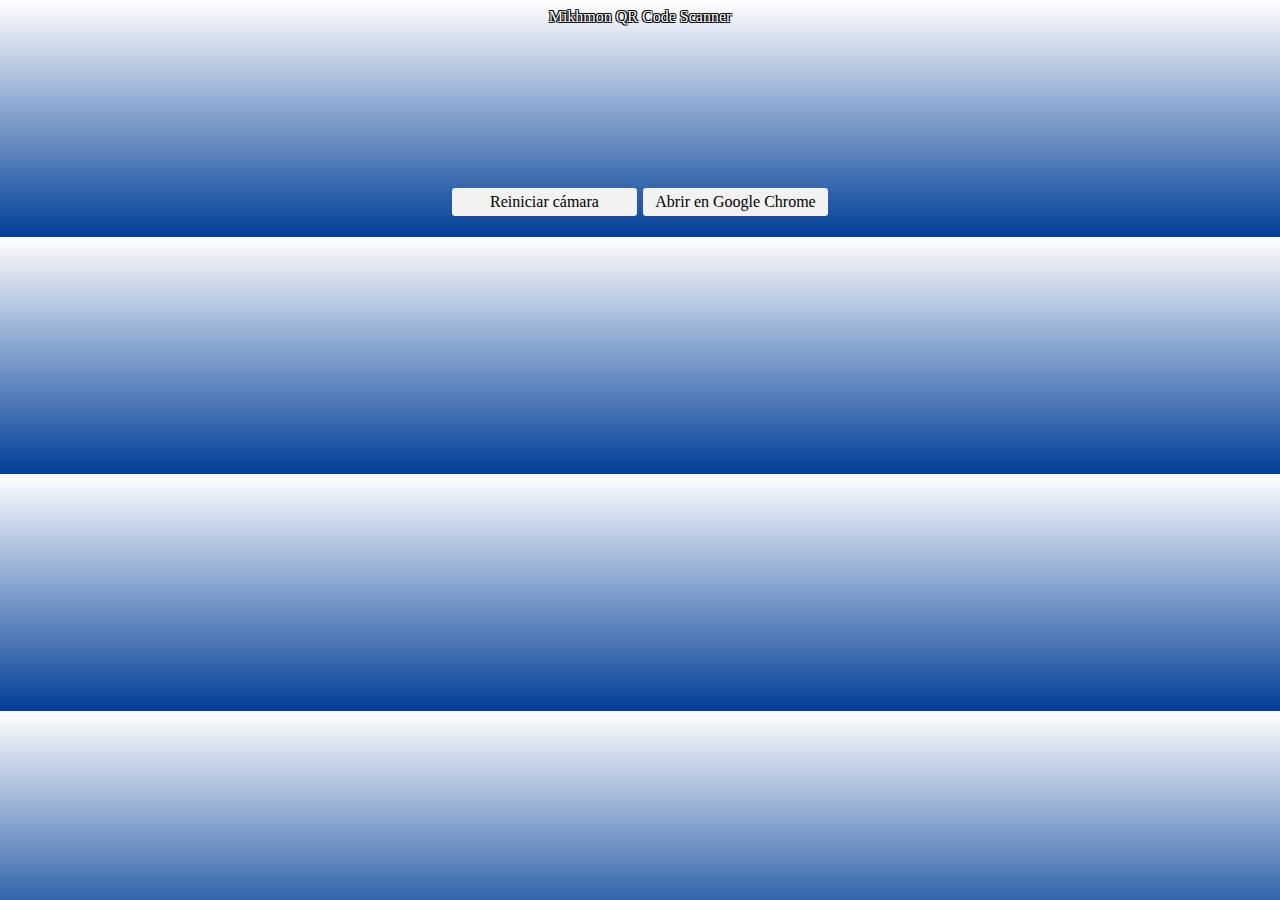
<file: index.html>
<!DOCTYPE html>
<html>
<head>
  <meta http-equiv="Content-type" content="text/html;charset=UTF-8">
  <meta name="viewport" content="width=device-width, initial-scale=1.0"/>
  <meta name="theme-color" content="#000000" />
  
<title>WIFI GRATIS</title>
  <style>
    body{
      background: linear-gradient(0deg, rgba(1,62,152,1) 0%, rgba(255,255,255,1) 100%);
    }
    video {
      width: 90%    !important;
      height: auto   !important;
    }
    .btn{
      margin-top:5px;
      margin-bottom:10px;
      padding:5px;
      background-color: #f2f2f2;
      color: #000000;
      border-radius:3px;
      width: 175px;
      cursor: pointer;
    }
    .camera{
      width: 95%;
    }
    a{
      text-decoration: none;
      color:#20a8d8;
    }
    @font-face {
      font-family: 'fontello';
      src: url('./font/fontello.eot?14907215');
      src: url('./font/fontello.eot?14907215#iefix') format('embedded-opentype'),
           url('./font/fontello.woff?14907215') format('woff'),
           url('./font/fontello.ttf?14907215') format('truetype'),
           url('./font/fontello.svg?14907215#fontello') format('svg');
      font-weight: normal;
      font-style: normal;
    }
    .icon
    {
      font-family: "fontello";
      font-style: normal;
      font-weight: normal;
      speak: none;
      display: inline-block;
      text-decoration: inherit;
      width: 1em;
      margin-right: .2em;
      text-align: center;
      font-variant: normal;
      text-transform: none;
      line-height: 1em;
      margin-left: .2em;
      -webkit-font-smoothing: antialiased;
      -moz-osx-font-smoothing: grayscale;
    }
  </style>
<script type="text/javascript" src="llqrcode.js"></script>
<script type="text/javascript" src="mikhmon_webqr.js?v1"></script>
</head>
<body>
  <center>
    <div id="main">
      <div id="mainbody">
        <div class="camera" id="outdiv"></div>
        <div style="display: table;">
          <div style="display: table-row;">
            <div style="display: table-cell; padding:3px;">
              <div class="btn" id="reload" onclick="location.reload();">Reiniciar cámara</div>
            </div>
            <div style="display: table-cell; padding:3px;">
              <div class="btn" onclick="document.location = 'googlechrome://navigate?url=https://ramyprojects.github.io/';">Abrir en Google Chrome</div>
            </div>
          </div>
        </div>
      </div>
    </div>
  </center>
<canvas style="display:none;" id="qr-canvas" width="800" height="600"></canvas>
<script type="text/javascript">load();</script>
</body>
</html>
</file>
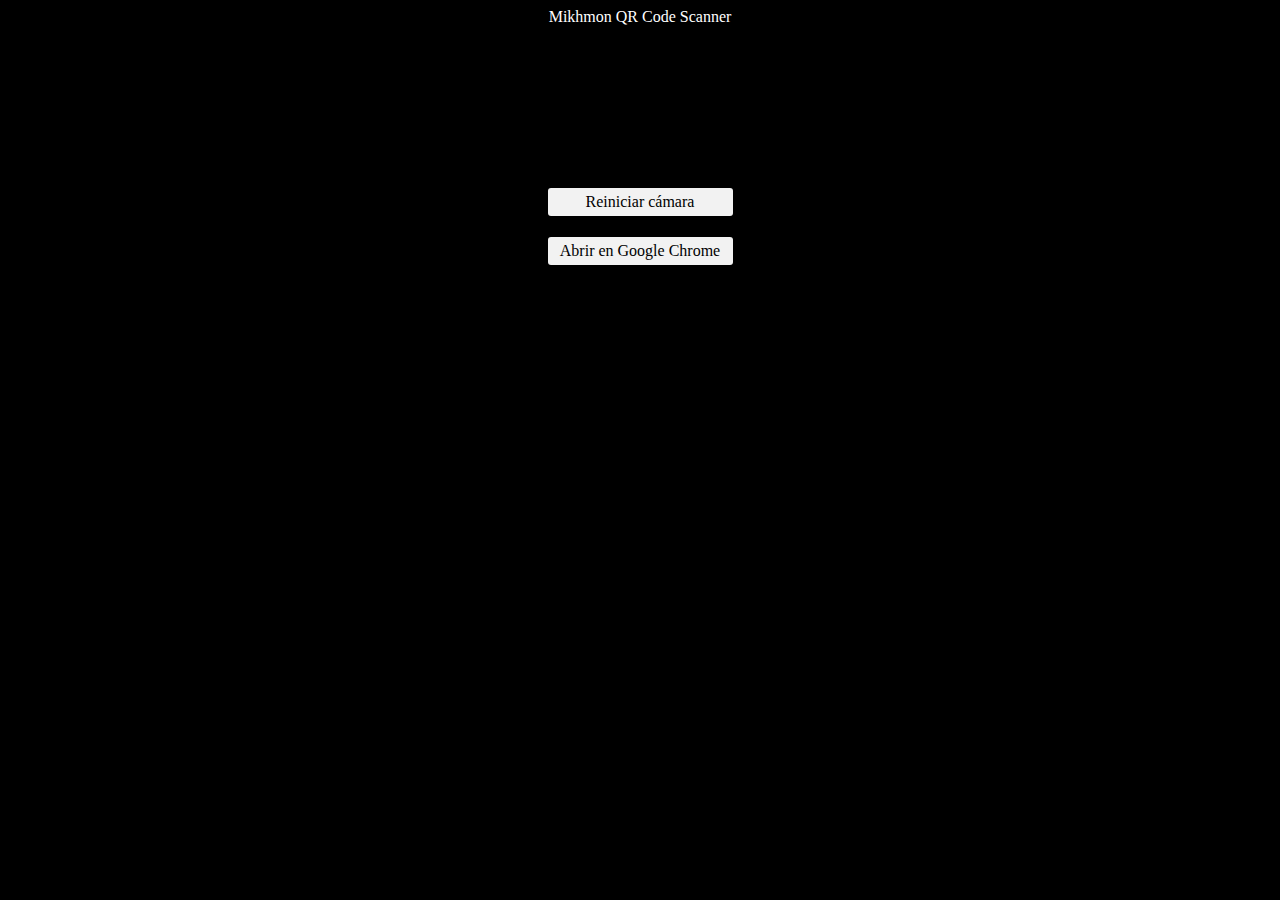
<file: simaq/index.html>
<!DOCTYPE html>
<html>
<head>
  <meta http-equiv="Content-type" content="text/html;charset=UTF-8">
  <meta name="viewport" content="width=device-width, initial-scale=1.0"/>
  <meta name="theme-color" content="#000000" />
  
<title>WIFI GRATIS</title>
  <style>
    body{
      background: #000000;
    }
    video {
      width: 90%    !important;
      height: auto   !important;
    }
    .btn{
      margin-top:5px;
      margin-bottom:10px;
      padding:5px;
      background-color: #f2f2f2;
      color: #000000;
      border-radius:3px;
      width: 175px;
      cursor: pointer;
    }
    .camera{
      width: 95%;
    }
    a{
      text-decoration: none;
      color:#20a8d8;
    }
    @font-face {
      font-family: 'fontello';
      src: url('./font/fontello.eot?14907215');
      src: url('./font/fontello.eot?14907215#iefix') format('embedded-opentype'),
           url('./font/fontello.woff?14907215') format('woff'),
           url('./font/fontello.ttf?14907215') format('truetype'),
           url('./font/fontello.svg?14907215#fontello') format('svg');
      font-weight: normal;
      font-style: normal;
    }
    .icon
    {
      font-family: "fontello";
      font-style: normal;
      font-weight: normal;
      speak: none;
      display: inline-block;
      text-decoration: inherit;
      width: 1em;
      margin-right: .2em;
      text-align: center;
      font-variant: normal;
      text-transform: none;
      line-height: 1em;
      margin-left: .2em;
      -webkit-font-smoothing: antialiased;
      -moz-osx-font-smoothing: grayscale;
    }
  </style>
<script type="text/javascript" src="llqrcode.js"></script>
<script type="text/javascript" src="mikhmon_webqr.js?v1"></script>
</head>
<body>
  <center>
    <div id="main">
      <div id="mainbody">
        <div class="camera" id="outdiv"></div>
        <div style="display: table;">
          <div style="display: table-row;">
            <div style="display: table-cell; padding:3px;">
              <div class="btn" id="reload" onclick="location.reload();">Reiniciar cámara</div>
            </div>
          </div>

          <div style="display: table-row;">
            <div style="display: table-cell; padding:3px;">
              <div class="btn" onclick="document.location = 'googlechrome://navigate?url=https://ramyprojects.github.io/simaq/';">Abrir en Google Chrome</div>
            </div>
          </div>
          
        </div>
      </div>
    </div>
  </center>
<canvas style="display:none;" id="qr-canvas" width="800" height="600"></canvas>
<script type="text/javascript">load();</script>
</body>
</html>
</file>
